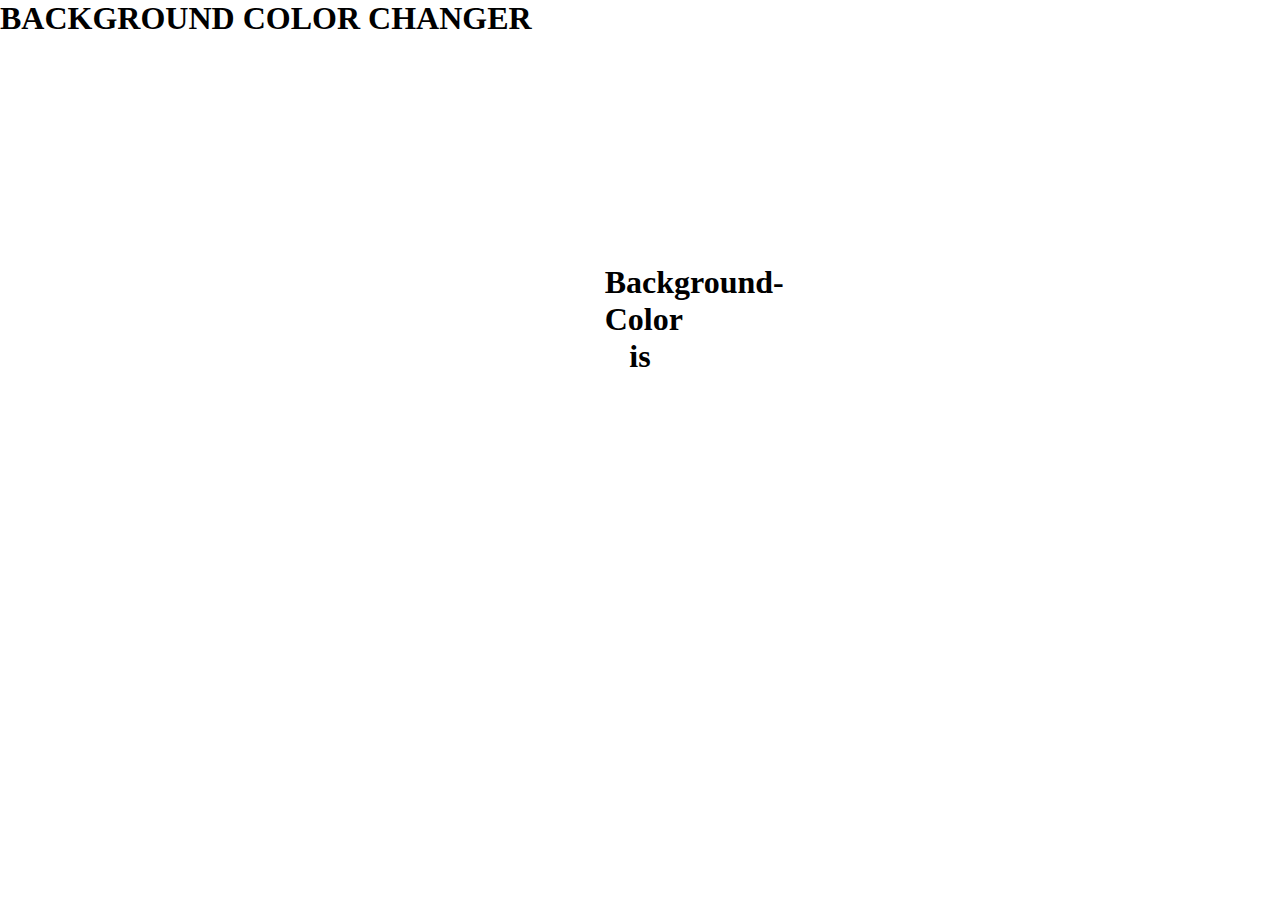
<file: index.html>
<!DOCTYPE html>
<html lang="en">
<head>
    <meta charset="UTF-8">
    <meta http-equiv="X-UA-Compatible" content="IE=edge">
    <meta name="viewport" content="width=device-width, initial-scale=1.0">
    <title>COLOR CHANGER</title>
    <STYLE>
    *{
    margin:0;
    padding: 0;
    box-sizing:border-box;
    animation: neon 2s infinite;
     }
    .display{
        text-align: center;
        justify-content: space-around;
        margin:6cm 16cm 0cm 16cm    
    }



  @keyframes  neon{
    0%, 15%{
           background-color:darkgreen ;
    }
    20%{
        background-color:rgb(226, 23, 33) ;
 }

 50%{
    background-color:rgb(248, 157, 248) ;
}

80%{
    background-color:rgb(16, 123, 199) ;
}

100%{
    background-color:rgb(138, 50, 205) ;
}

}
    
    </STYLE>
</head>
<body>
    <div class="container">
        <h1>BACKGROUND COLOR CHANGER</h1>
       
        
    </div>

    <div class="display">
        <h1>Background-Color is 
            <h1 id="result"></h1>
        </h1>
       
    </div>

    <noscript>The Script is not supported</noscript>
</body>
</html>
</file>
